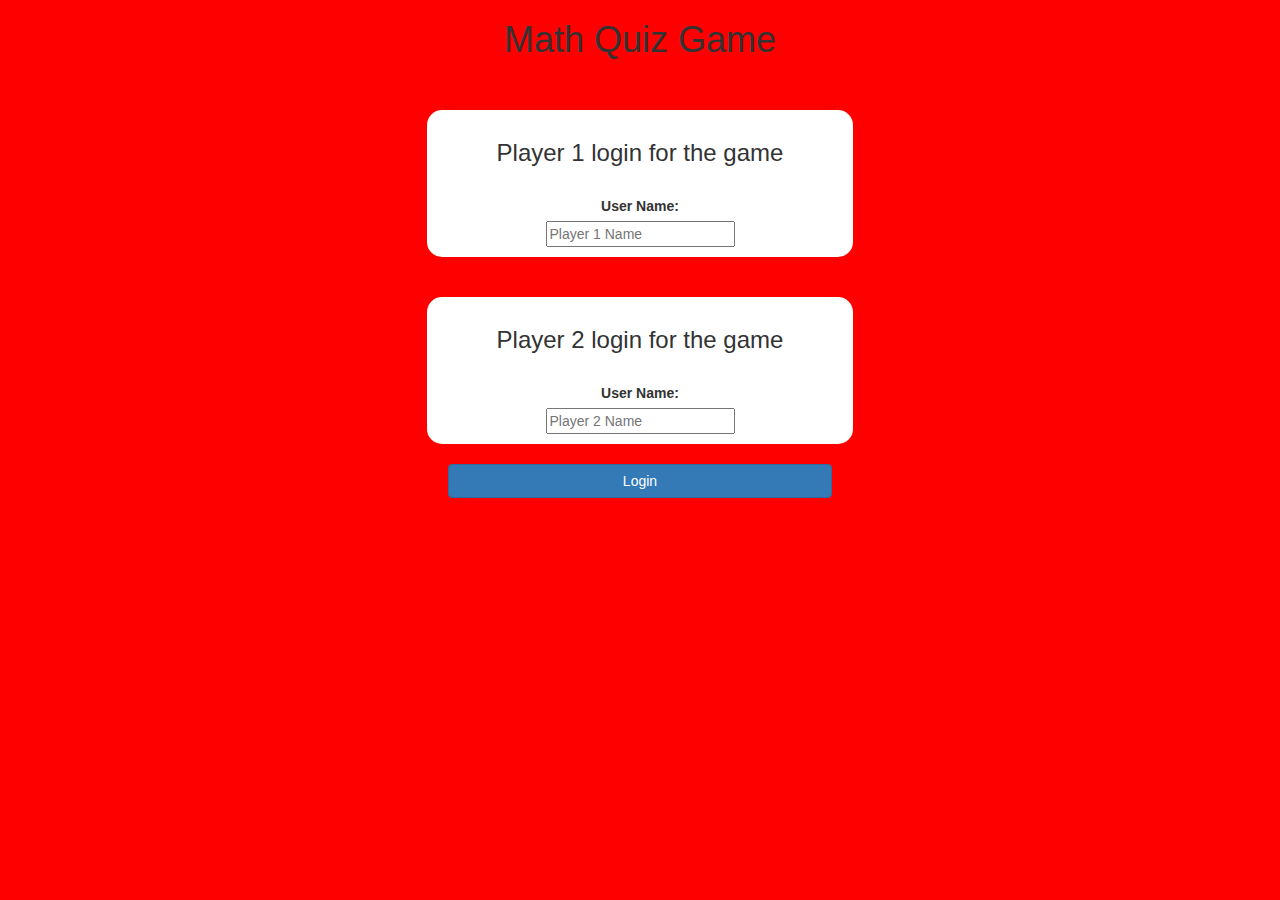
<file: index.html>
<html>

<head>
    <title>THE MATH QUIZ GAME 📝🔢✖️📐🥇</title>


    <meta name="viewport" content="width=device-width, initial-scale=1">
    <link rel="stylesheet" href="https://maxcdn.bootstrapcdn.com/bootstrap/3.4.0/css/bootstrap.min.css">
    <script src="https://ajax.googleapis.com/ajax/libs/jquery/3.4.1/jquery.min.js"></script>
    <script src="https://maxcdn.bootstrapcdn.com/bootstrap/3.4.0/js/bootstrap.min.js"></script>

    <link rel="stylesheet" type="text/css" href="quiz_game.css">

    <script src="quiz_game_login.js"></script>
</head>

<body>

    <center>
        <h1>Math Quiz Game</h1>
        <br>
        <br>
        <span>
            <div>
                <div class="col-lg-4 col-sm-8 col-xs-11 login_div1">
                    <h3>Player 1 login for the game</h3>
                    <br>
                    <label> User Name:</label>
                    <br>
                    <input type="text" id="player1_name_input" class="from-control" placeholder="Player 1 Name">
                    <br>
                </div>

            </div>
        </span>
        <div>
            <br>
            <br>
        </div>
        <span>
            <div class="col-lg-4 col-sm-8 col-xs-11 login_div1">
                <h3>Player 2 login for the game</h3>
                <br>
                <label> User Name:</label>
                <br>
                <input type="text" id="player2_name_input" class="from-control" placeholder="Player 2 Name">
                <br>
            </div>
        </span>
        <div></div>
        <br>
        <button style=" width:30% " onclick="AddUser()" class="btn btn-primary">Login</button>
    </center>

</body>

</html>
</file>
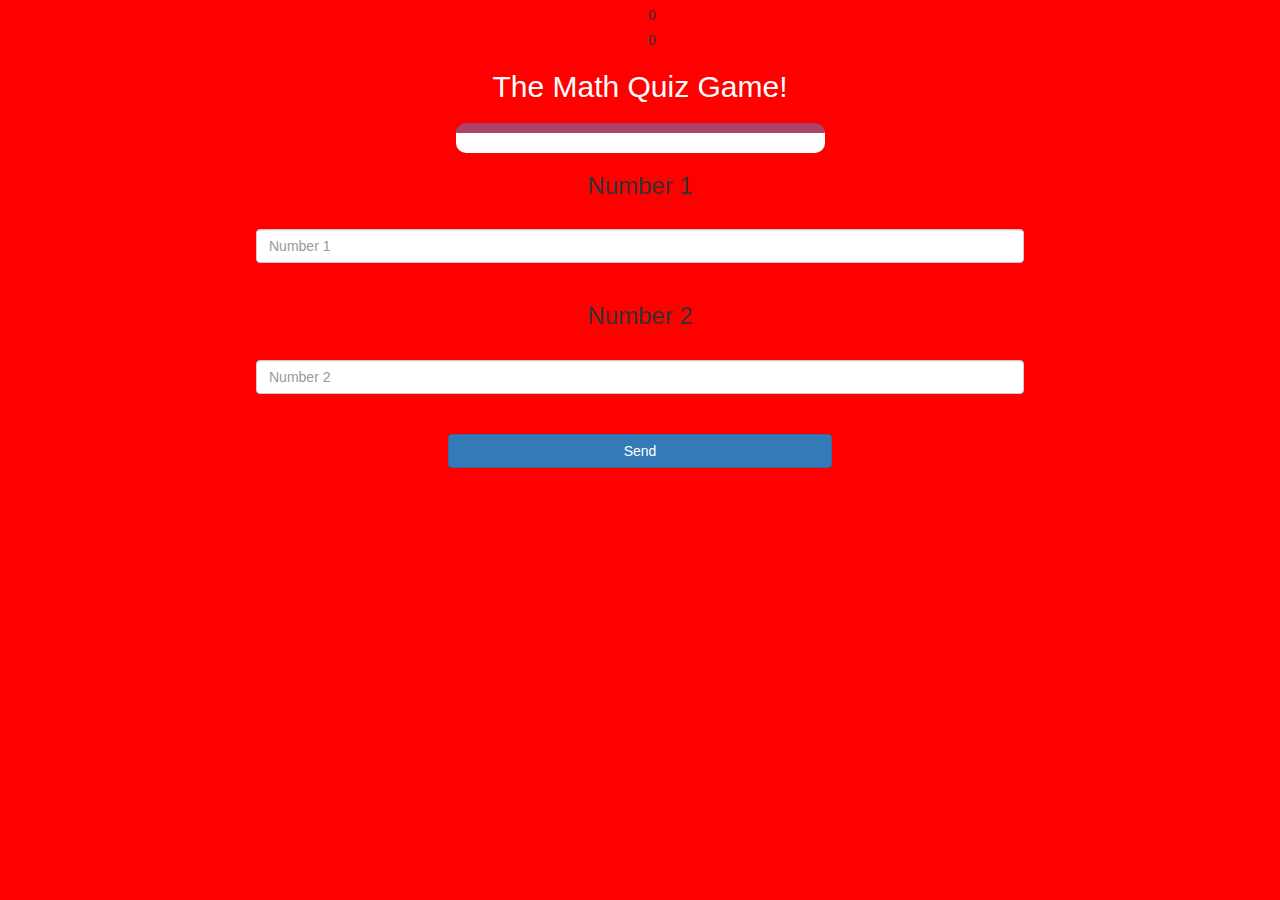
<file: quiz_game_page.html>
<html>

<head>
    <title>THE MATH QUIZ GAME 📝🔢✖️📐🥇</title>


    <meta name="viewport" content="width=device-width, initial-scale=1">
    <link rel="stylesheet" href="https://maxcdn.bootstrapcdn.com/bootstrap/3.4.0/css/bootstrap.min.css">
    <script src="https://ajax.googleapis.com/ajax/libs/jquery/3.4.1/jquery.min.js"></script>
    <script src="https://maxcdn.bootstrapcdn.com/bootstrap/3.4.0/js/bootstrap.min.js"></script>

    <link rel="stylesheet" type="text/css" href="quiz_game.css">

    <script src="quiz_game_page.js"></script>
</head>

<body>
    <center>
    <h4 id="player1_name"></h4> <span id="player1_score">0</span>
    <br>
    <h4 id="player2_name"></h4> <span id="player2_score">0</span>

    <div class="container" style="width: 60%;">
        <center>
            <h2 style="color: white;">The Math Quiz Game!</h2>
            <h3 id="player_question"></h3>
            <h3 id="player_answer"></h3>
            <div id="output" class="col-lg-6">
        </center>
    </div>
    <div>
        <center>
            <h3>Number 1</h3>
            <br>
            <input type="number" id="number1" class="form-control" placeholder="Number 1" style="width: 60%;">
            <br>
            <h3>Number 2</h3>
            <br>
            <input type="number" id="number2" class="form-control" placeholder="Number 2" style="width: 60%;">
            <br>
            <br>
            <button onclick="Send()" class="btn btn-primary" style="width: 30%;">Send</button>
        </center>
    </div>
</center>
</body>
</html>
</file>
<file: quiz_game.css>
body {
    background: red;

}

.login_div1,
.login_div2 {
    background: white;
    padding: 10px;
    float: none;
    border-radius: 15px;
}


#player1_name,
#player2_name {
    display: inline-block;
    margin-left: 20px;
}

#word {
    width: 60%;
}

#word_display {
    letter-spacing: 5px;
}

#output {
    background: white;
    border-radius: 10px;
    border-top: 10px solid #AA4465;
    padding: 10px;
    float: none;
    text-align: left;
}
</file>
